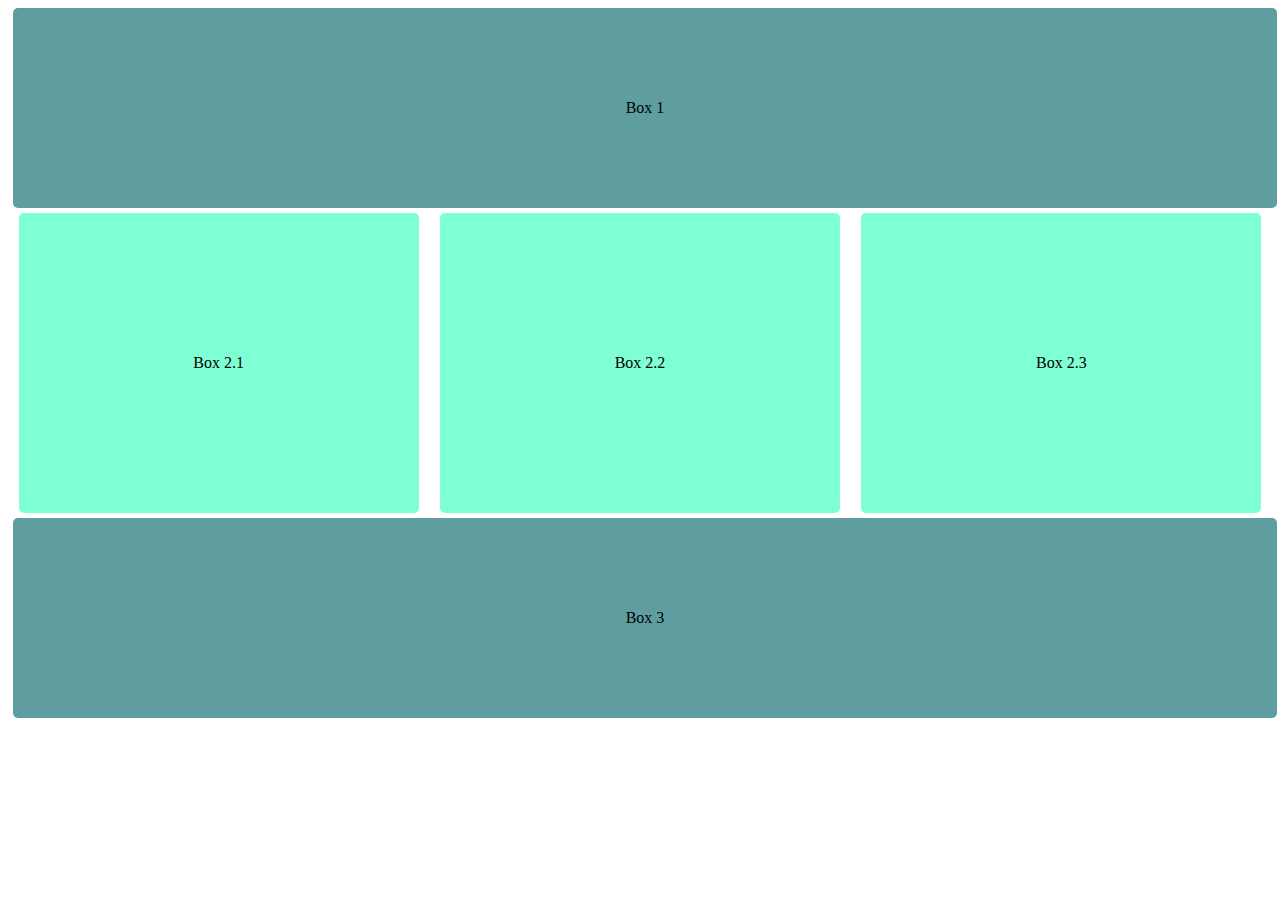
<file: lesson2/index.html>
<!DOCTYPE html>
<html lang="en">
<head>
    <meta charset="UTF-8">
    <title>Title</title>
    <link rel="stylesheet" href="style.css">
</head>
<body>
    <div class="big">
        Box 1
    </div>
    <div class = "father">
        <div class="box">Box 2.1</div>
        <div class="box">Box 2.2</div>
        <div class="box">Box 2.3</div>


    </div>
    <div class="big">
        Box 3
    </div>
</body>
</html>
</file>
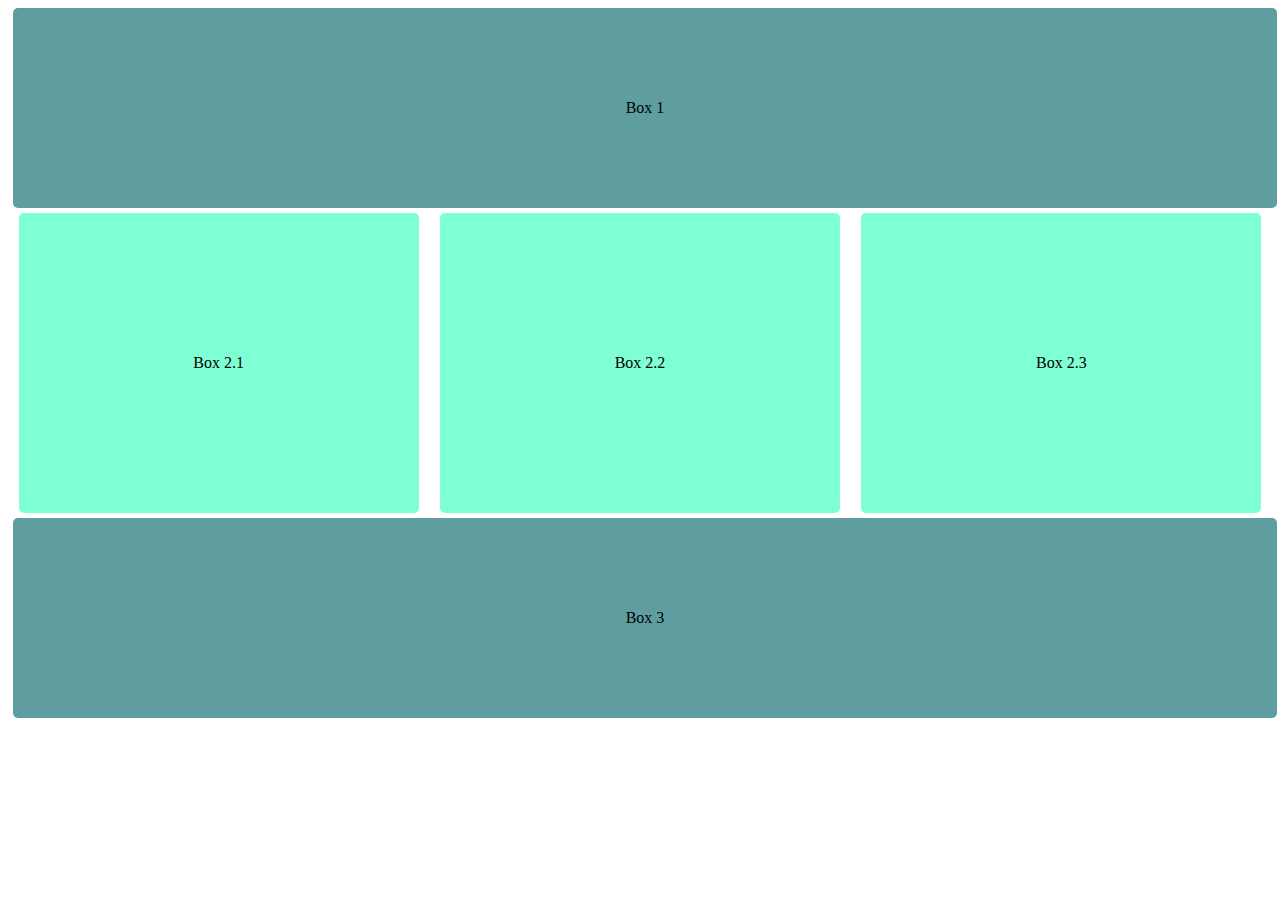
<file: lesson2/bluebox.html>
<!DOCTYPE html>
<html lang="en">
<head>
    <meta charset="UTF-8">
    <title>Title</title>
    <link rel="stylesheet" href="style.css">
</head>
<body>
    <div class="big">
        Box 1
    </div>
    <div class = "father">
        <div class="box">Box 2.1</div>
        <div class="box">Box 2.2</div>
        <div class="box">Box 2.3</div>
    </div>
    <div class="big">
        Box 3
    </div>
</body>
</html>
</file>
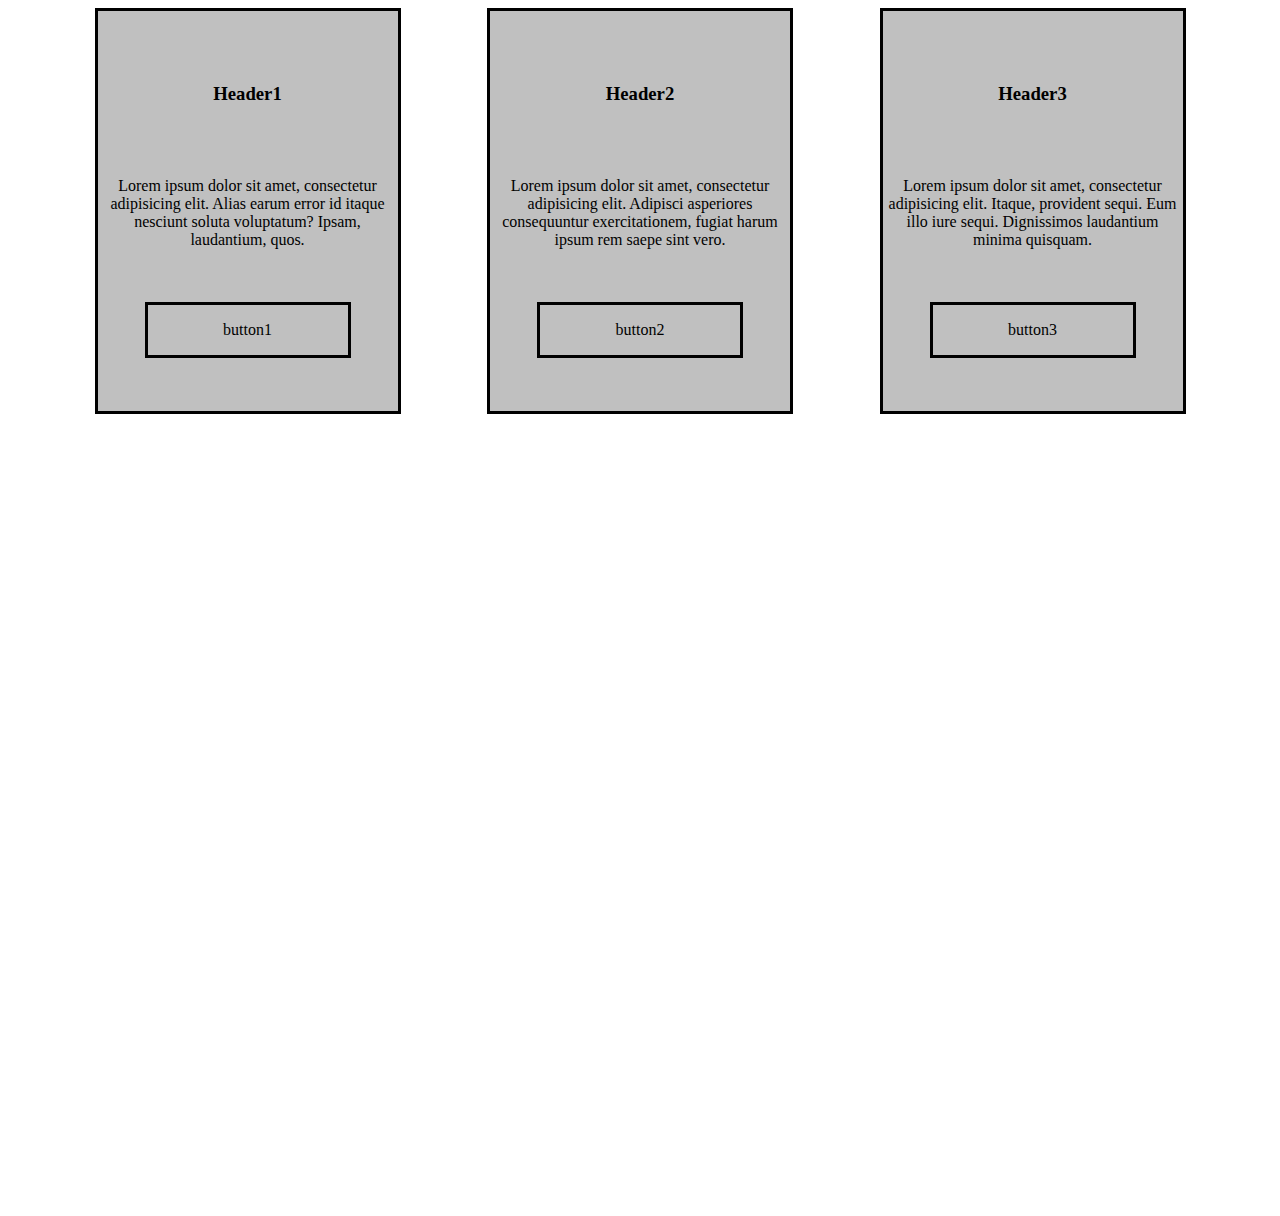
<file: lesson2/cards 1.html>
<!DOCTYPE html>
<html lang="en">
<head>
    <meta charset="UTF-8">
    <title>Title</title>
    <link rel="stylesheet" href="style2.css">
</head>
<body>
<div class="father">
    <div class="sidebar">
        <h3>Header1</h3>
        <div class="text">Lorem ipsum dolor sit amet, consectetur adipisicing elit. Alias earum error id itaque nesciunt
            soluta voluptatum? Ipsam, laudantium, quos.
        </div>
        <div class="button">
            button1
        </div>
    </div>
    <div class="sidebar">
        <h3>Header2</h3>
        <div class="text">Lorem ipsum dolor sit amet, consectetur adipisicing elit. Adipisci asperiores consequuntur
            exercitationem, fugiat harum ipsum rem saepe sint vero.
        </div>
        <div class="button">
            button2
        </div>
    </div>
    <div class="sidebar">
        <h3>Header3</h3>
        <div class="text">Lorem ipsum dolor sit amet, consectetur adipisicing elit. Itaque, provident sequi. Eum illo
            iure sequi. Dignissimos laudantium minima quisquam.
        </div>
        <div class="button">
            button3
        </div>
    </div>
</body>
</html>
</file>
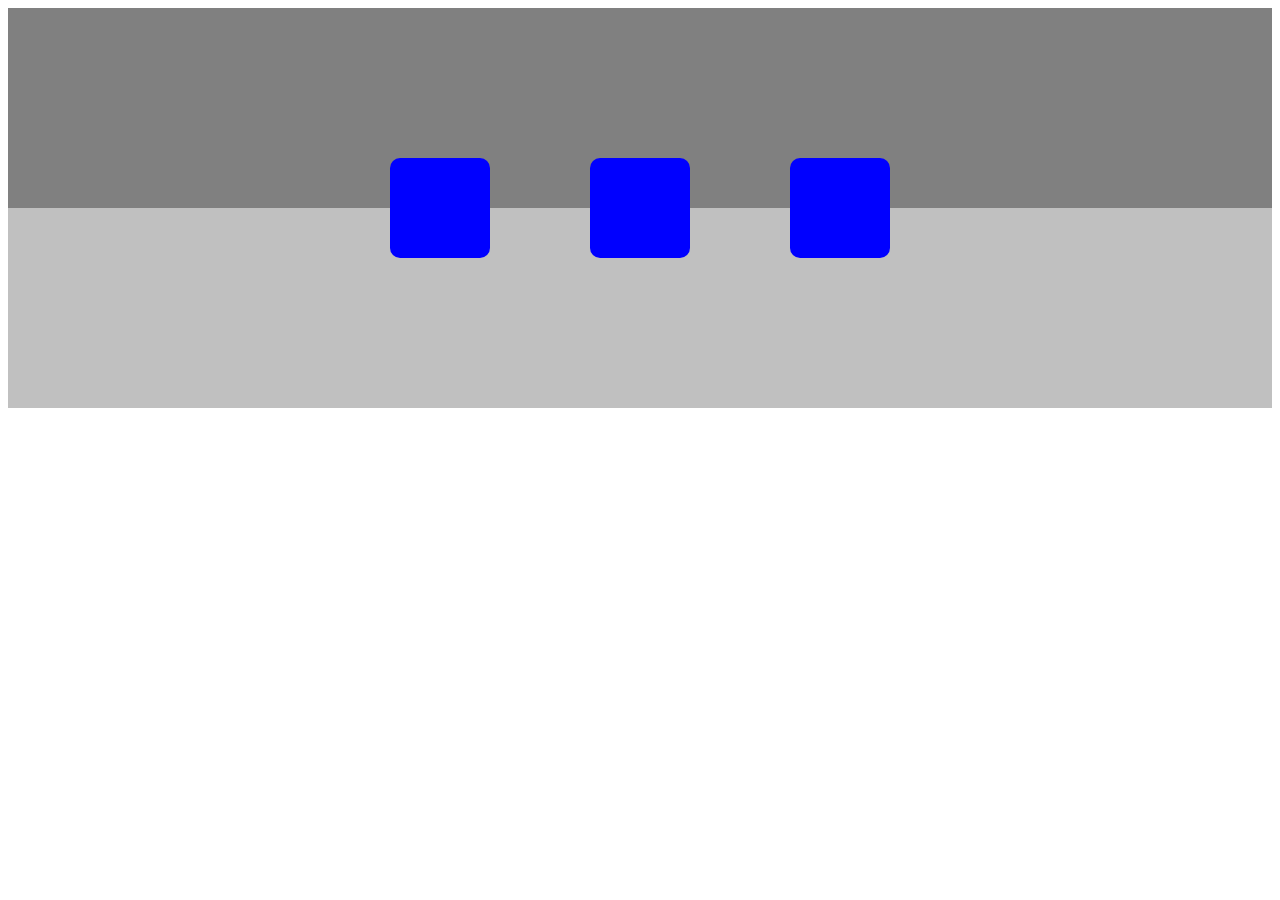
<file: lesson3/cards1.html>
<!DOCTYPE html>
<html lang="en">
<head>
    <meta charset="UTF-8">
    <title>Title</title>
    <link rel="stylesheet" href="style\style1.css">
</head>
<body>
    <div class="top-box"></div>
    <div class="box">
        <div class="width100 height50"></div>
        <div class="width100 height50"></div>
        <div class="width100 height50"></div>
    </div>
</body>
</html>
</file>
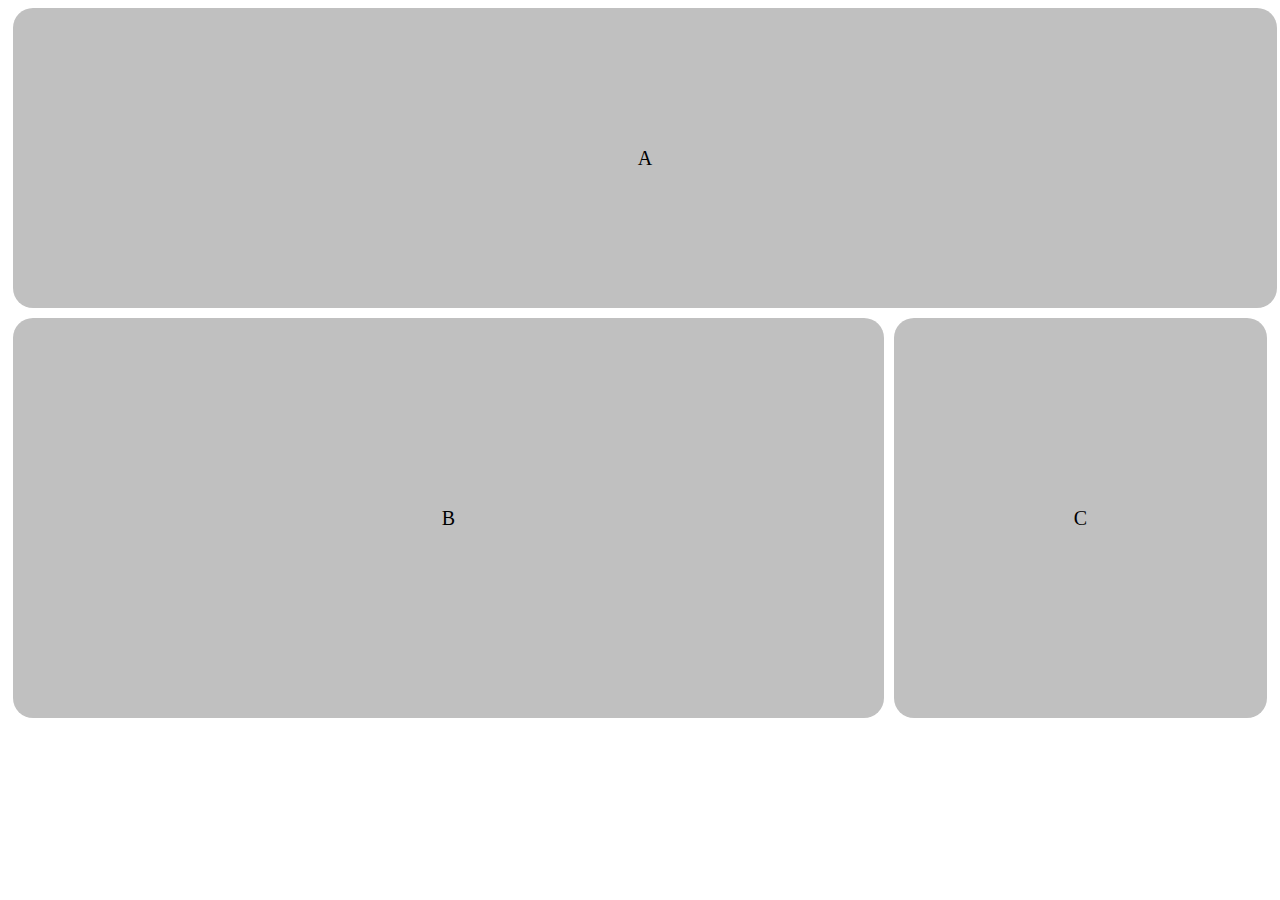
<file: lesson4/blocks1.html>
<!DOCTYPE html>
<html lang="en">
<head>
    <meta charset="UTF-8">
    <title>Title</title>
    <link rel="stylesheet" href="style1.css">
</head>
<body>
    <div class="block-a">A</div>
    <div class="father">
        <div class="block-b">B</div>
        <div class="block-c">C</div>
    </div>
</body>
</html>
</file>
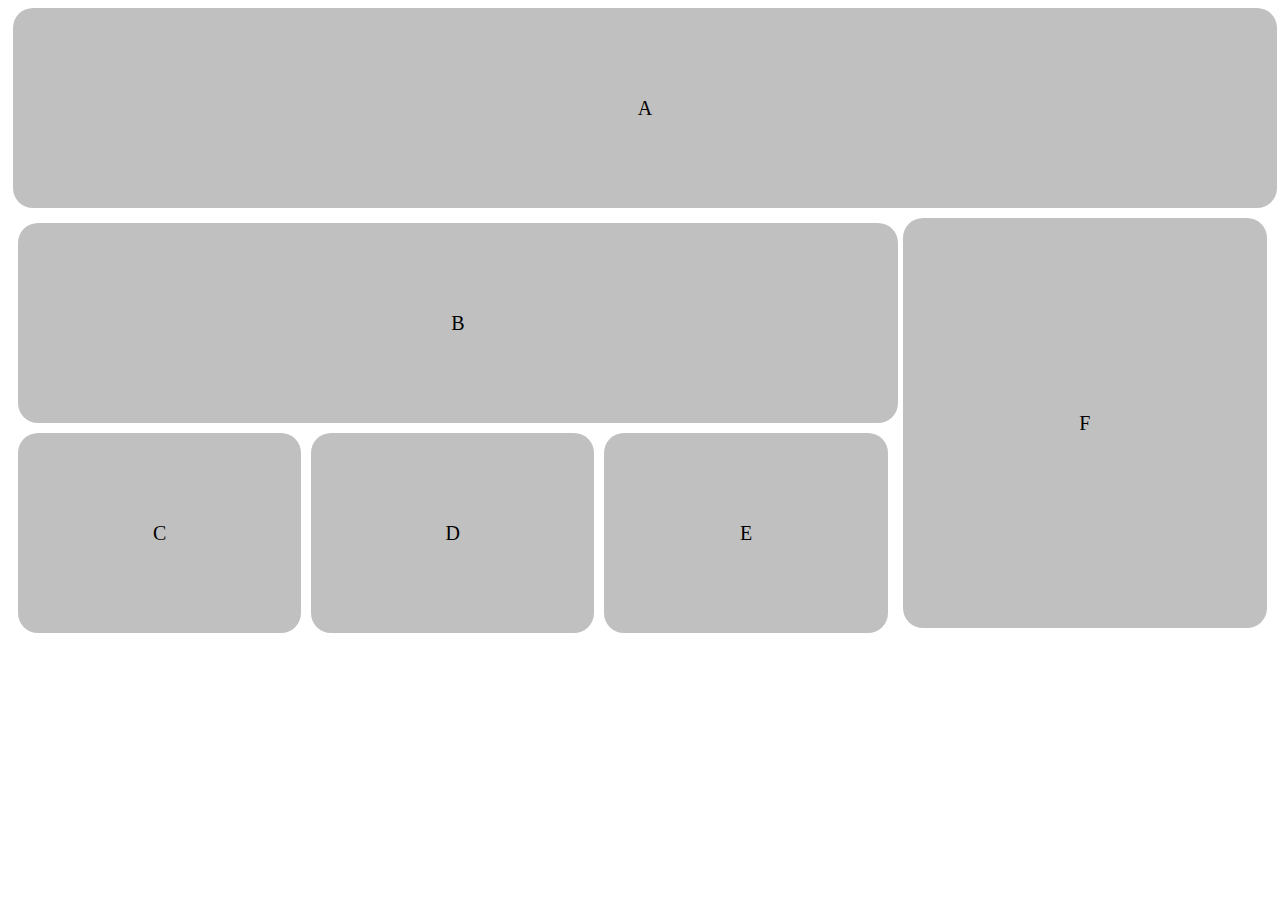
<file: lesson4/blocks2.html>
<!DOCTYPE html>
<html lang="en">
<head>
    <meta charset="UTF-8">
    <title>Title</title>
  <link rel="stylesheet" href="style2.css">
</head>
<body>
  <div class="block-a">A</div>
  <div class="father-b-c-d-e-f">
            <div class="father-b-c-d-e">
                    <div class="block-b">B</div>
                <div class="father-c-d-e">
                     <div class="block-c-d-e">C</div>
                     <div class="block-c-d-e">D</div>
                     <div class="block-c-d-e">E</div>
                </div>
            </div>
            <div class="block-f">F</div>
  </div>
</body>
</html>
</file>
<file: lesson2/style.css>
div{
    border-radius: 5px;
}

.big {
    background: cadetblue;
    width: 100%;
    height: 200px;
    display: flex;
    justify-content: center;
    align-items: center;
    margin: 5px;

}

.father {
    display: flex;
    justify-content: space-around;
    align-items: flex-start;


}

.box {
    width: 400px;
    height: 300px;
    background: aquamarine;
    display: flex;
    justify-content: center;
    align-items: center;

}
</file>
<file: lesson2/style2.css>
.father {
    display: flex;
    width: 100%;
    height: 1200px;
    flex-direction: row;
    justify-content: space-evenly;
}

.sidebar {
    width: 300px;
    height: 400px;
    background: silver;
    display: flex;
    flex-direction: column;
    justify-content: space-evenly;
    align-items: center;
    border: solid;
}


h3{
    justify-content: center;
    align-items: center;
}
.text{
    text-align: center;
}

.button{
    display: flex;
    border: solid;
    width: 200px;
    height: 50px;
    justify-content: center;
    align-items: center;
}
</file>
<file: lesson4/style1.css>
.father{
    display: flex;
}



.block-a{
    width: 100%;
    height: 300px;
    background: silver;
    border-radius: 20px;
    display: flex;
    justify-content: center;
    align-items: center;
    font-size: 20px;
    margin: 5px;
}

.block-b{
    width: 70%;
    height: 400px;
    background: silver;
    border-radius: 20px;
    display: flex;
    justify-content: center;
    align-items: center;
    font-size: 20px;
    margin: 5px;
}
.block-c{
    width: 30%;
    height: 400px;
    background: silver;
    border-radius: 20px;
    display: flex;
    justify-content: center;
    align-items: center;
    font-size: 20px;
    margin: 5px;
}

@media screen and (min-width: 0) and (max-width: 844px){
    .block-a{
        height: 100px;
    }

    .block-b{
        width: 100%;
        height: 300px;

    }

    .block-c{
        width: 100%;
        height: 100px;
    }
    .father{
        display: block;
    }
}
</file>
<file: lesson4/style2.css>
.block-a{
    width: 100%;
    height: 200px;
    background: silver;
    border-radius: 20px;
    display: flex;
    justify-content: center;
    align-items: center;
    font-size: 20px;
    margin: 5px;
}

.father-b-c-d-e{
    width: 70%;
    margin: 5px;
}
.father-b-c-d-e-f{
    display: flex;
}
.father-c-d-e{
    display: flex;
}
.block-f{
    width: 29%;
    height: 410px;
    background: silver;
    border-radius: 20px;
    display: flex;
    justify-content: center;
    align-items: center;
    font-size: 20px;
    margin: 5px;
}

.block-b{
    width: 100%;
    height: 200px;
    background: silver;
    border-radius: 20px;
    display: flex;
    justify-content: center;
    align-items: center;
    font-size: 20px;
    margin: 5px;
}

.block-c-d-e{
    width: 33%;
    height: 200px;
    background: silver;
    border-radius: 20px;
    display: flex;
    justify-content: center;
    align-items: center;
    font-size: 20px;
    margin: 5px;
}

@media screen and (min-width: 0) and (max-width: 844px){
    .block-a{
        height: 100px;
    }

    .father-b-c-d-e-f{
        width: 100%;
        display: block;
    }

    .block-b{
        width: 100%;
    }
    .father-b-c-d-e{
        width: 100%;
    }
    .block-f{
        width: 100%;
        height: 200px;
    }
    .block-c-d-e{
        width: 30%;
        height: 100px;
    }
    .father-c-d-e{
        justify-content: space-evenly;
    }


}
</file>
